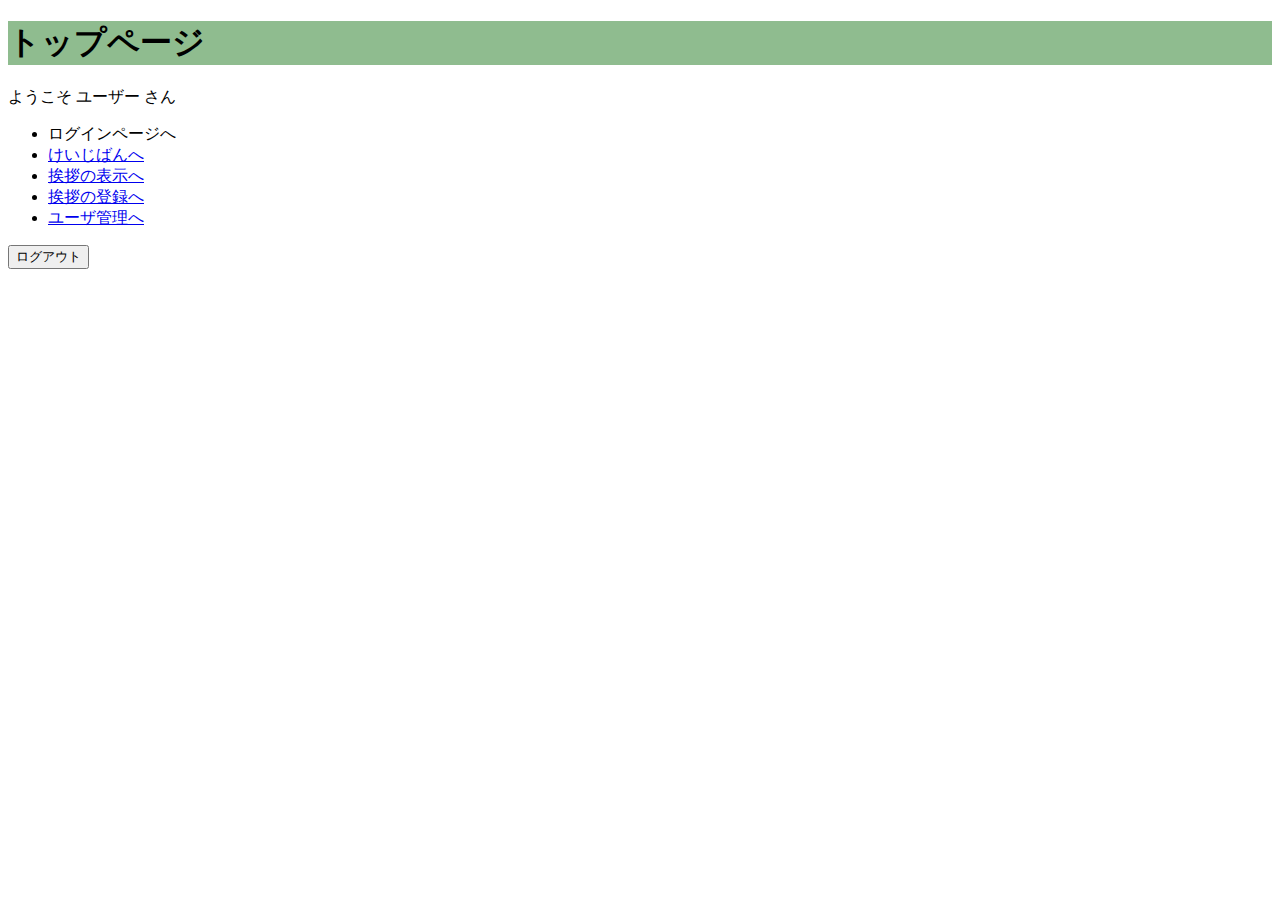
<file: greet13/src/main/resources/templates/index.html>
<!DOCTYPE html>
<html xmlns:th="http://www.thymeleaf.org"
	  xlmns:sec="http://www.thymeleaf.org/extras/spring-security">
<head>
<meta charset="UTF-8">
<link rel="stylesheet" href="../static/css/style.css" th:href="@{/css/style.css}">
<title>トップページ</title>
</head>
<body>
	<h1>トップページ</h1>
	<p sec:authorize="authenticated">ようこそ
		<span sec:authentication="principal.username">ユーザー</span>
		さん
	</p>
	<ul>
		<li sec:authorize="not authenticated"><a th:href="@{/login}">ログインページへ</a></li>
<!--		<li sec:authorize-url="/general"><a href="general.html" th:href="@{/general}">一般ユーザーページへ</a></li>-->
<!--		<li sec:authorize-url="/admin"><a href="admin.html" th:href="@{/admin}">管理者ページへ</a></li>-->
	
			<li sec:authorize-url="/board"><a href="board.html" th:href="@{/board}">けいじばんへ</a></li>

			<li sec:authorize-url="/greet"><a href="greet.html" th:href="@{/greet}">挨拶の表示へ</a></li>
			<li sec:authorize-url="/input"><a href="input.html" th:href="@{/input}">挨拶の登録へ</a></li>
			<li sec:authorize-url="/input"><a href="userList.html" th:href="@{/userList}">ユーザ管理へ</a></li>
	</ul>
	
	<form sec:authorize="authenticated" method="post" action="index.html" th:action="@{/logout}">
		<button type="submit">ログアウト</button>
	</form>
	
</body>
</html>
</file>
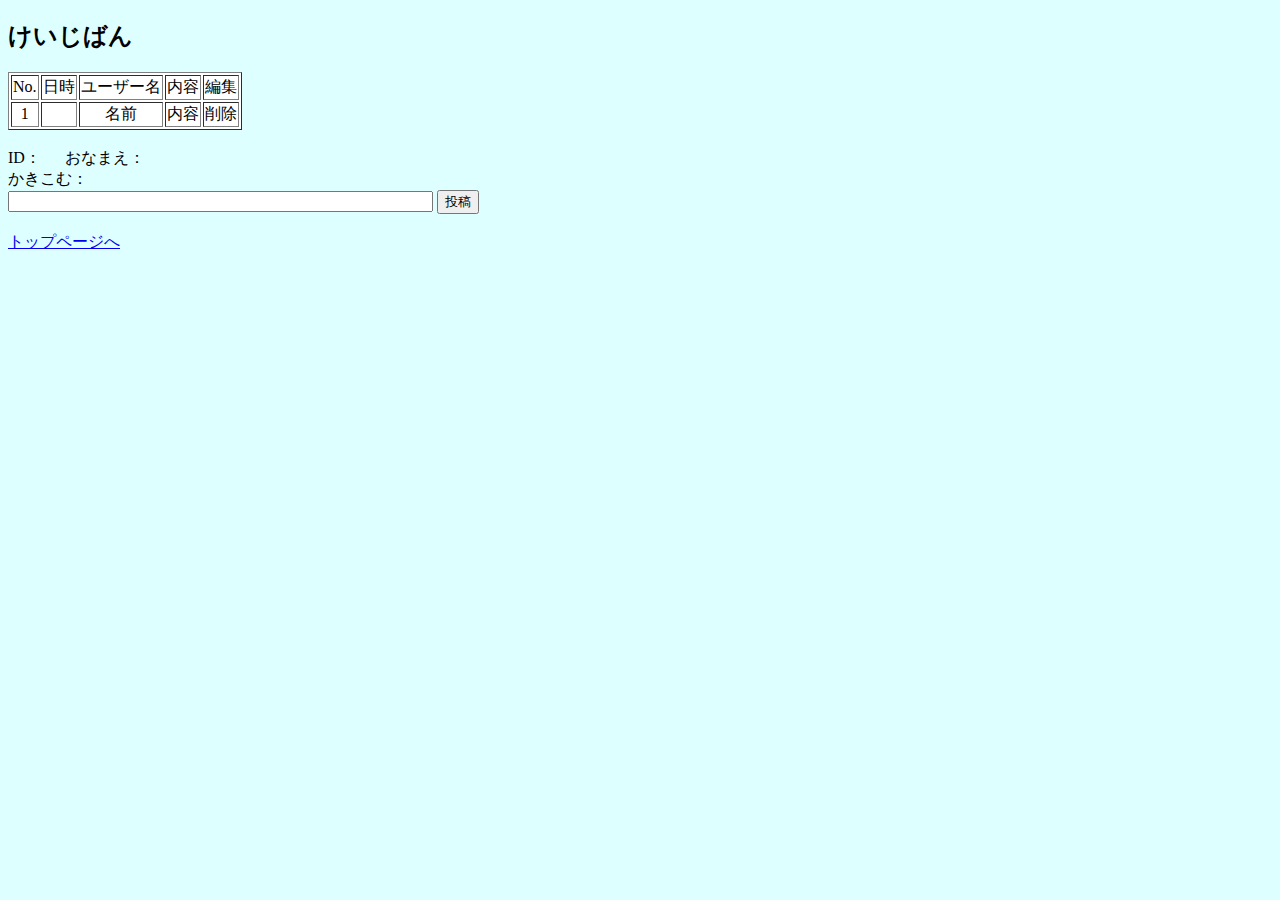
<file: greet13/src/main/resources/templates/board.html>
<!DOCTYPE html>
<html  xmlns:th="http://www.thymeleaf.org"
	   xlmns:sec="http://www.thymeleaf.org/extras/spring-security">
<head>
<meta charset="UTF-8">
<title>けいじばん</title>
<style type="text/css">
	table.counter{ counter-reset: rowCount; }
	table.counter>tbody>tr{ counter-increment: rowCount; }
	table.counter>tbody>tr>td:first-child::before{ content:counter(rowCount); }
	table.counter{ text-align: center; }
	table.counter>tbody td:nth-of-type(4){ text-align: left; }
</style>
</head>
<body bgcolor="#DDFFFF">
	<h2>けいじばん</h2>
	
		<table class="counter" border="1" bgcolor="#FFFFFF">
			
			<thead>
				<td>No.</td>
				<td>日時</td>
				<td>ユーザー名</td>
				<td>内容</td>
				<td>編集</td>
			</thead>
			<tbody>
				<tr th:each="board:${boardList}">
					<td></td>
					<td th:text="${#dates.format(board.date, 'yyyy/MM/dd HH:mm')}"></td>
<!--					<td th:text="${board.date}">日付</td>-->
					<td th:text="${board.username}">名前</td>
					<td th:text="${board.message}">内容</td>
					<td>削除</td>
				</tr>
			</tbody>
		</table>
	
	<br>
	
	<div>
		ID：
		<span sec:authentication="principal.userId"></span>　
		おなまえ：
		<span sec:authentication="principal.username"></span><br>
		かきこむ：
		<br>
		<form>
			<input type="text" name="message" maxlength="50" size="50" required>
			<input type="hidden" th:value="S{}">
			<input type="hidden" th:value="${}">
			<input type="submit" value="投稿">
		</form>
	</div>
	<br>
	<div>
		<a href="/" th:href="@{/}">トップページへ</a>
	</div>
	
</body>
</html>
</file>
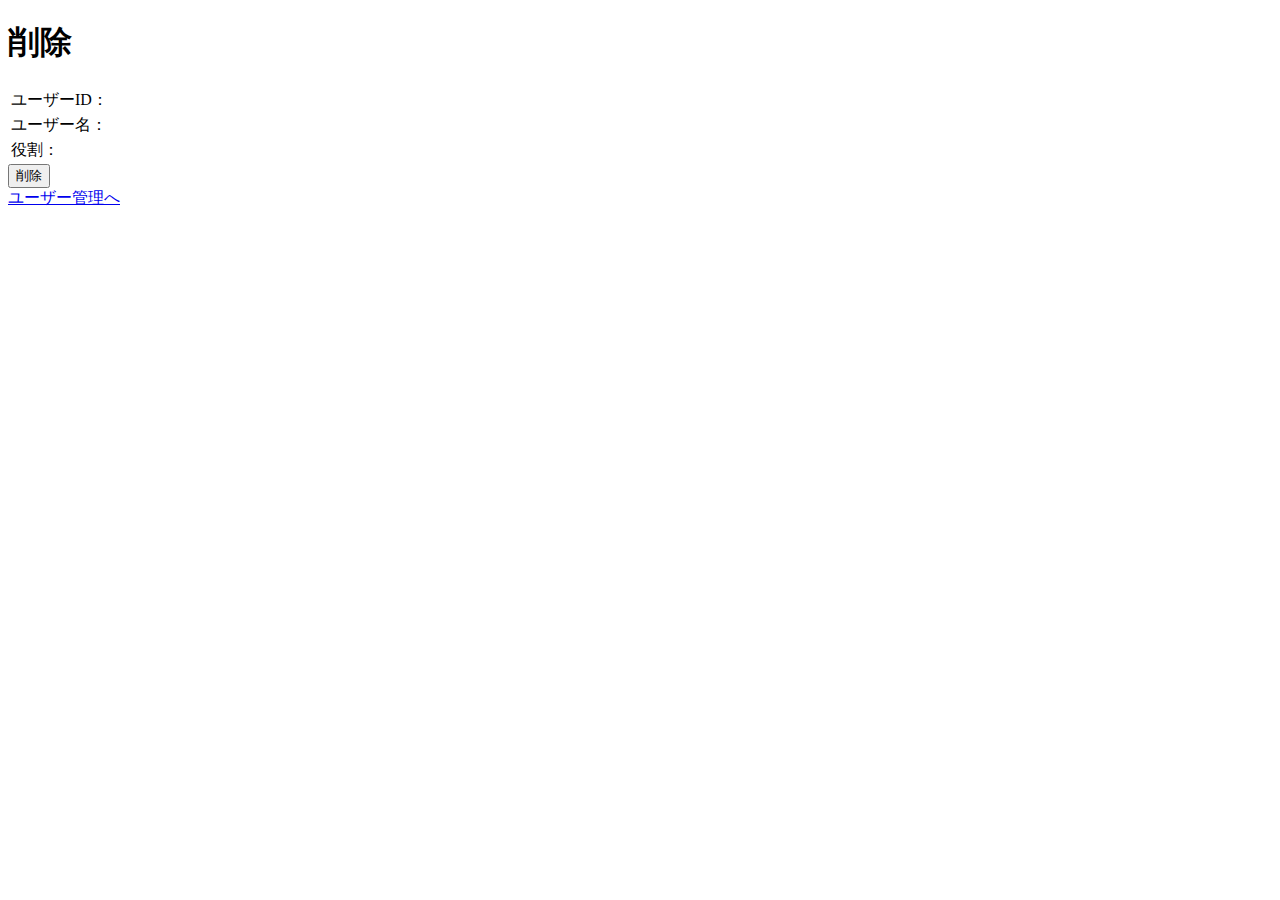
<file: greet13/src/main/resources/templates/delete.html>
<!DOCTYPE html>
<html xmlns:th="http://www.thymeleaf.org"
	  xlmns:sec="http://www.thymeleaf.org/extras/spring-security">
<head>
<meta charset="UTF-8">
<title>ユーザー削除</title>
</head>
<body>
	<h1>削除</h1>
	<div th:object="${loginUser}">
		<form action="/delete" th:action="@{/delete}" method="post">
			<table>
				<tr>
					<td>ユーザーID：</td>
					<td th:text="*{userId}"></td>
				</tr>
				<tr>
					<td>ユーザー名：</td>
					<td th:text="*{username}"></td>
				</tr>
				<tr>
					<td>役割：</td>
					<td th:text="*{role}"></td>
				</tr>
			</table>
			<input type="hidden" th:field="*{id}">
			<input type="submit" value="削除">
		</form>
	</div>
	<div>
		<a href="/userList" th:href="@{/userList}">ユーザー管理へ</a>
	</div>
</body>
</html>
</file>
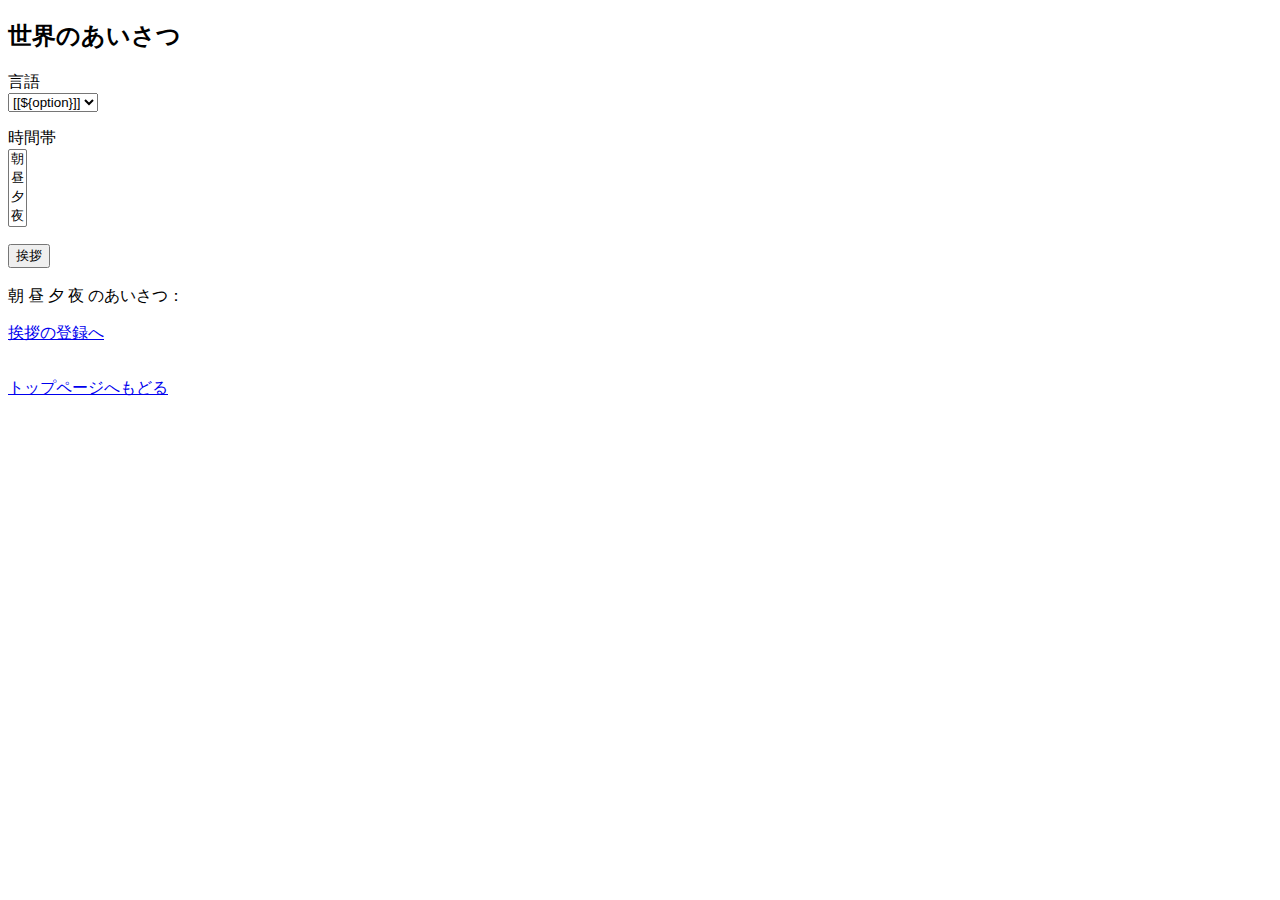
<file: greet13/src/main/resources/templates/greet.html>
<!DOCTYPE html>
<html xmls:th="http://www.thymeleaf.org"
	  xlmns:sec="http://www.thymeleaf.org/extras/spring-security">
<head>
<meta charset="UTF-8">
<title>世界のあいさつ</title>
</head>
<body>
	<h2>世界のあいさつ</h2>
	<form action="/greet" th:action="@{/greet}" method="post">
		<p>言語<br>
			<select id="language" name="language">
				<option th:each="option:${languageOption}" th:value="${option}" th:selected="${option == language}" th:inline="text">
					[[${option}]]
				</option>
			</select>
		</p>
		
		<p>時間帯<br>
		<select name="timeframe" size="4">
			<option value="morning" th:selected="${timeframe == 'morning'}">朝</option>
			<option value="noon" th:selected="${timeframe == 'noon'}">昼</option>
			<option value="evening" th:selected="${timeframe == 'evening'}">夕</option>
			<option value="night" th:selected="${timeframe == 'night'}">夜</option>
		</select>
		</p>
		<input type="submit" value="挨拶">
	</form>
	<br>
	
	<div th:if="${message != null}">
		<div th:switch="${timeframe}">
			<span th:case="morning">朝</span>
			<span th:case="noon">昼</span>
			<span th:case="evening">夕</span>
			<span th:case="night">夜</span>
		<span>のあいさつ：</span>
		<span th:text="${message}"></span>
		<br>
		</div>
	</div>
	
	<div sec:authorize-url="/input">
		<a href="/input" th:href="@{/input}"><p>挨拶の登録へ</p></a><br>
	</div>
	<div>
		<a href="/" th:href="@{/}">トップページへもどる</a>
	</div>

</body>
</html>
</file>
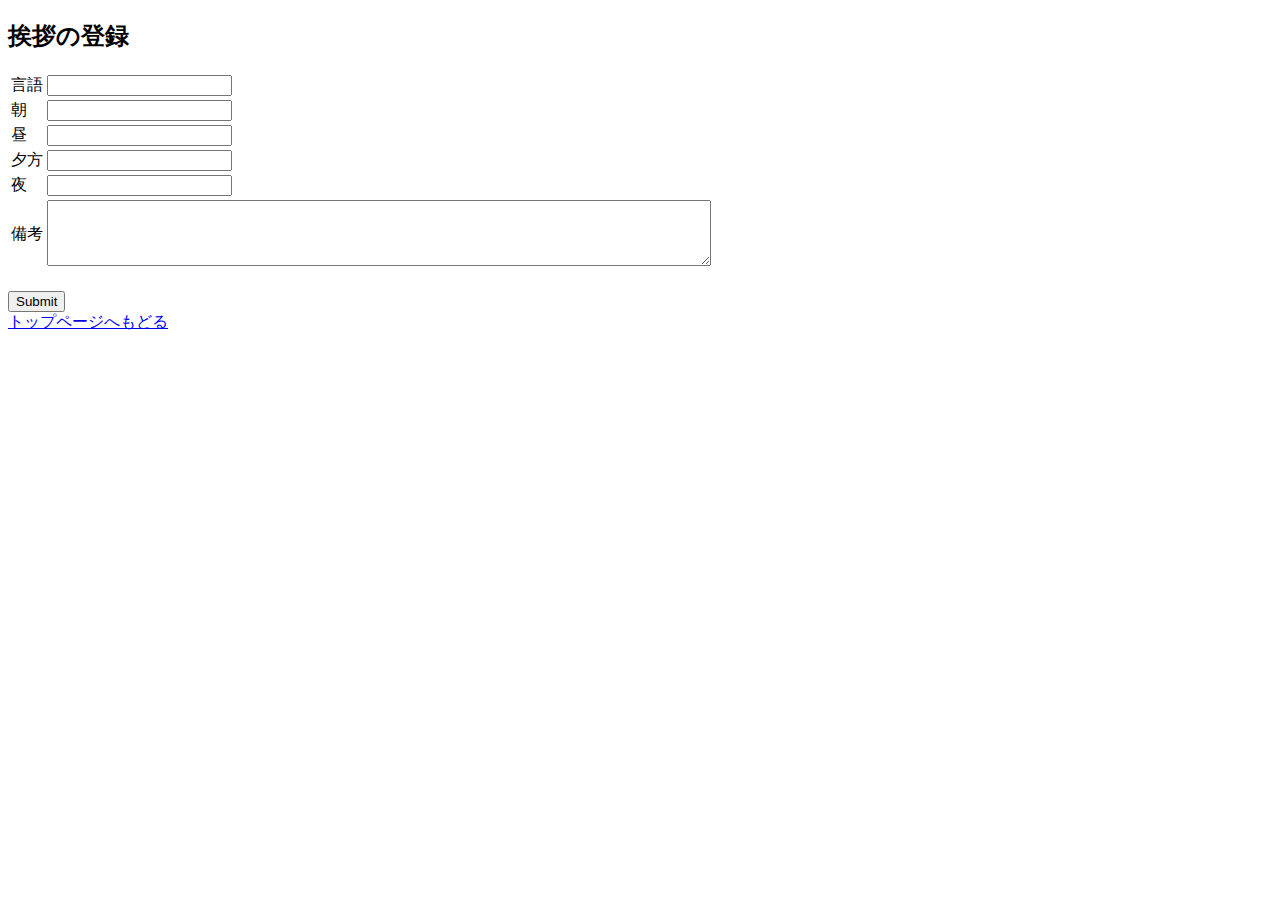
<file: greet13/src/main/resources/templates/input.html>
<!DOCTYPE html>
<html xmls:th="http://www.thymeleaf.org"
	  xlmns:sec="http://www.thymeleaf.org/extras/spring-security">
<head>
<meta charset="UTF-8">
<title>挨拶登録</title>
</head>
<body>
	<h2>挨拶の登録</h2>
	<form action="/input" th:action="@{/input}" th:object="${greetForm}" method="post">
		<table>
			<tr>
				<td>言語</td>
				<td>
					<input type="text" name="language" th:field="*{language}">
				</td>
				<td th:if="${#fields.hasErrors('language')}" th:errors="*{language}" style="color:red"></td>
			</tr>
						
			<tr>
				<td>朝</td>
				<td>
					<input type="text" name="morning" th:field="*{morning}">
				</td>
				<td th:if="${#fields.hasErrors('morning')}" th:errors="*{morning}" style="color:red"></td>
			</tr>
						
			<tr>
				<td>昼</td>
				<td>
					<input type="text" name="noon" th:field="*{noon}">
				</td>
				<td th:if="${#fields.hasErrors('noon')}" th:errors="*{noon}" style="color:red"></td>
			</tr>
						
			<tr>
				<td>夕方</td>
				<td>
					<input type="text" name="evening" th:field="*{evening}">
				</td>
				<td th:if="${#fields.hasErrors('evening')}" th:errors="*{evening}" style="color:red"></td>
			</tr>
						
			<tr>
				<td>夜</td>
				<td>
					<input type="text" name="night" th:field="*{night}">
				</td>
				<td th:if="${#fields.hasErrors('night')}" th:errors="*{night}" style="color:red"></td>
			</tr>
						
<!--			<tr>-->
<!--				<td>別れの挨拶</td>-->
<!--				<td>-->
<!--					<input type="text" name="bye" th:field="*{bye}">-->
<!--				</td>-->
<!--				<td th:if="${#fields.hasErrors('bye')}" th:errors="*{bye}" style="color:red"></td>-->
<!--			</tr>-->
						
			<tr>
				<td>備考</td>
				<td>
					<textarea name="remarks" rows="4" cols="80" th:field="*{remarks}"></textarea>
				</td>
				<td th:if="${#fields.hasErrors('remarks')}" th:errors="*{remarks}" style="color:red"></td>
			</tr>
		</table>	
		<br>
		<input type="submit" values="登録">
	</form>
	<div>
		<a href="/" th:href="@{/}">トップページへもどる</a>
	</div>
</body>
</html>
</file>
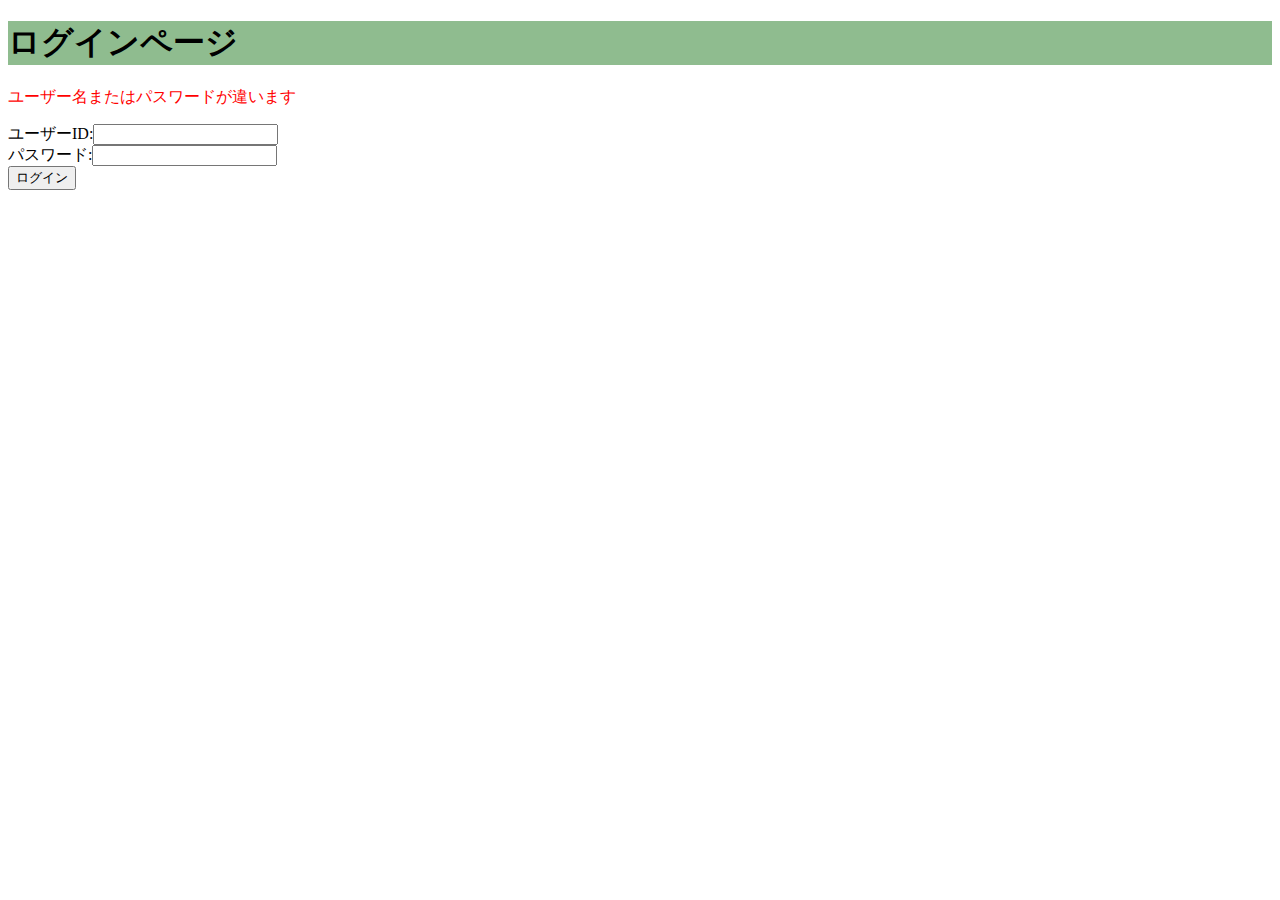
<file: greet13/src/main/resources/templates/login.html>
<!DOCTYPE html>
<html xmlns:th="http://www.thymeleaf.org"
	  xlmns:sec="http://www.thymeleaf.org/extras/spring-security">
<head>
<meta charset="UTF-8">
<link rel="stylesheet" href="../static/css/style.css" th:href="@{/css/style.css}">
<title>ログインページ</title>
</head>
<body>
	<h1>ログインページ</h1>
	<p th:if="${param.error}" class="error">
		ユーザー名またはパスワードが違います
	</p>
	<form method="post" action="index.html" th:action="@{/login}">
		ユーザーID:<input type="text" name="user_id"><br>
		パスワード:<input type="text" name="password"><br>
		<button type="submit">ログイン</button>
	</form>
</body>
</html>
</file>
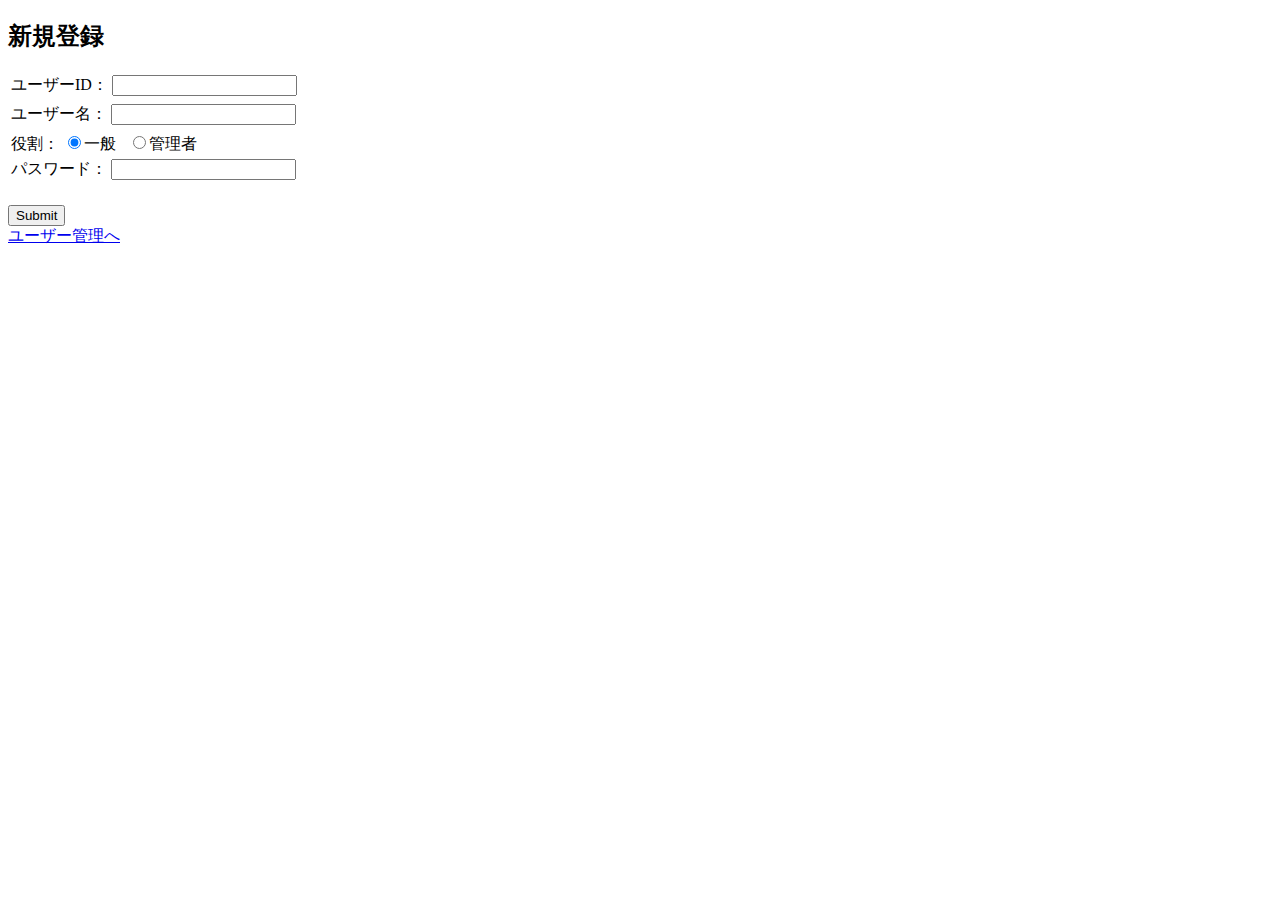
<file: greet13/src/main/resources/templates/newUserForm.html>
<!DOCTYPE html>
<html xmls:th="http://www.thymeleaf.org"
	  xlmns:sec="http://www.thymeleaf.org/extras/spring-security">
<head>
<meta charset="UTF-8">
<title>新規ユーザー登録</title>
</head>
<body>
	<h2>新規登録</h2>
	<div th:if="${error!=null}">
		<h3 style="color:red" th:text="${'登録エラー : '+error}"></h3>
	</div>
	<form action="/register" th:action="@{/register}" th:object="${userForm}" method="post">
		<table>
			<tr>
			<td>ユーザーID：
				<input type="text" th:field="*{userId}">
			</td>
			</tr>
			<tr>
				<td th:if="${#fields.hasErrors('userId')}" th:errors="*{userId}" style="color:red"></td>
			</tr>
			
			<tr>
			<td>ユーザー名：
				<input type="text" th:field="*{username}">
			</td>
			</tr>
			<tr>
				<td th:if="${#fields.hasErrors('username')}" th:errors="*{username}" style="color:red"></td>
			</tr>
			
			<tr>
			<td>役割：
				<input type="radio" name="role" value="GENERAL" checked>一般
				&nbsp;
				<input type="radio" name="role" value="ADMIN">管理者
			</td>
			</tr>
			
			<tr>
			<td>パスワード：
				<input type="text" th:field="*{password}">
			</td>
			</tr>
			<tr>
				<td th:if="${#fields.hasErrors('password')}" th:errors="*{password}" style="color:red"></td>
			</tr>
		</table>
		<br>
		<input type="submit" values="登録">
	</form>
	
	<div>
		<a href="/userList" th:href="@{/userList}">ユーザー管理へ</a>
	</div>
</body>
</html>
</file>
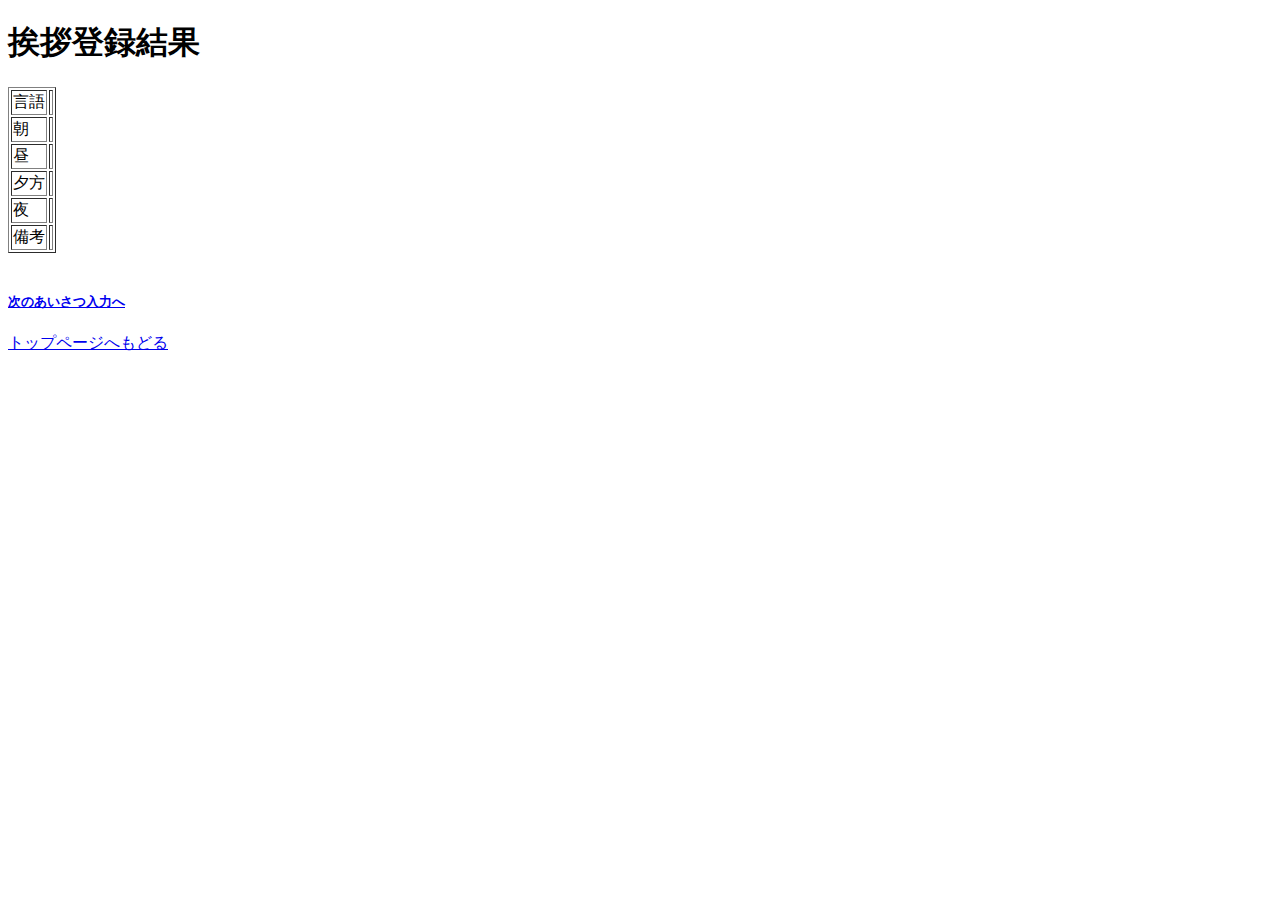
<file: greet13/src/main/resources/templates/result.html>
<!DOCTYPE html>
<html xmlns:th="http://www.thymeleaf.org">
<head>
<meta charset="UTF-8">
<title>挨拶の登録結果</title>
</head>
<body>
	<h1>挨拶登録結果</h1>
	<div th:if="${error!=null}">
		<h3 style="color:red" th:text="${'エラー : '+error}"></h3>
	</div>
	
	<div th:object="${greetForm}">
		<table border="1">
			<tr>
				<td>言語</td>
				<td>
					<span th:text="*{language}"></span>
				</td>
			</tr>

			<tr>
				<td>朝</td>
				<td>
					<span th:text="*{morning}"></span>
				</td>
			</tr>

			<tr>
				<td>昼</td>
				<td>
					<span th:text="*{noon}"></span>
				</td>
			</tr>
			
			<tr>
				<td>夕方</td>
				<td>
					<span th:text="*{evening}"></span>
				</td>
			</tr>
			
			<tr>
				<td>夜</td>
				<td>
					<span th:text="*{night}"></span>
				</td>
			</tr>
			
<!--			<tr>-->
<!--				<td>別れの挨拶</td>-->
<!--				<td>-->
<!--					<span th:text="*{bye}"></span>-->
<!--				</td>-->
<!--			</tr>-->
			
			<tr>
				<td>備考</td>
				<td>
					<span th:text="*{remarks}"></span>
				</td>
			</tr>
		</table>
		<br>
	</div>
	<h5>
		<a href="/input" th:href="@{/input}">次のあいさつ入力へ</a>
	</h5>
	<div>
		<a href="/" th:href="@{/}">トップページへもどる</a>
	</div>
</body>
</html>
</file>
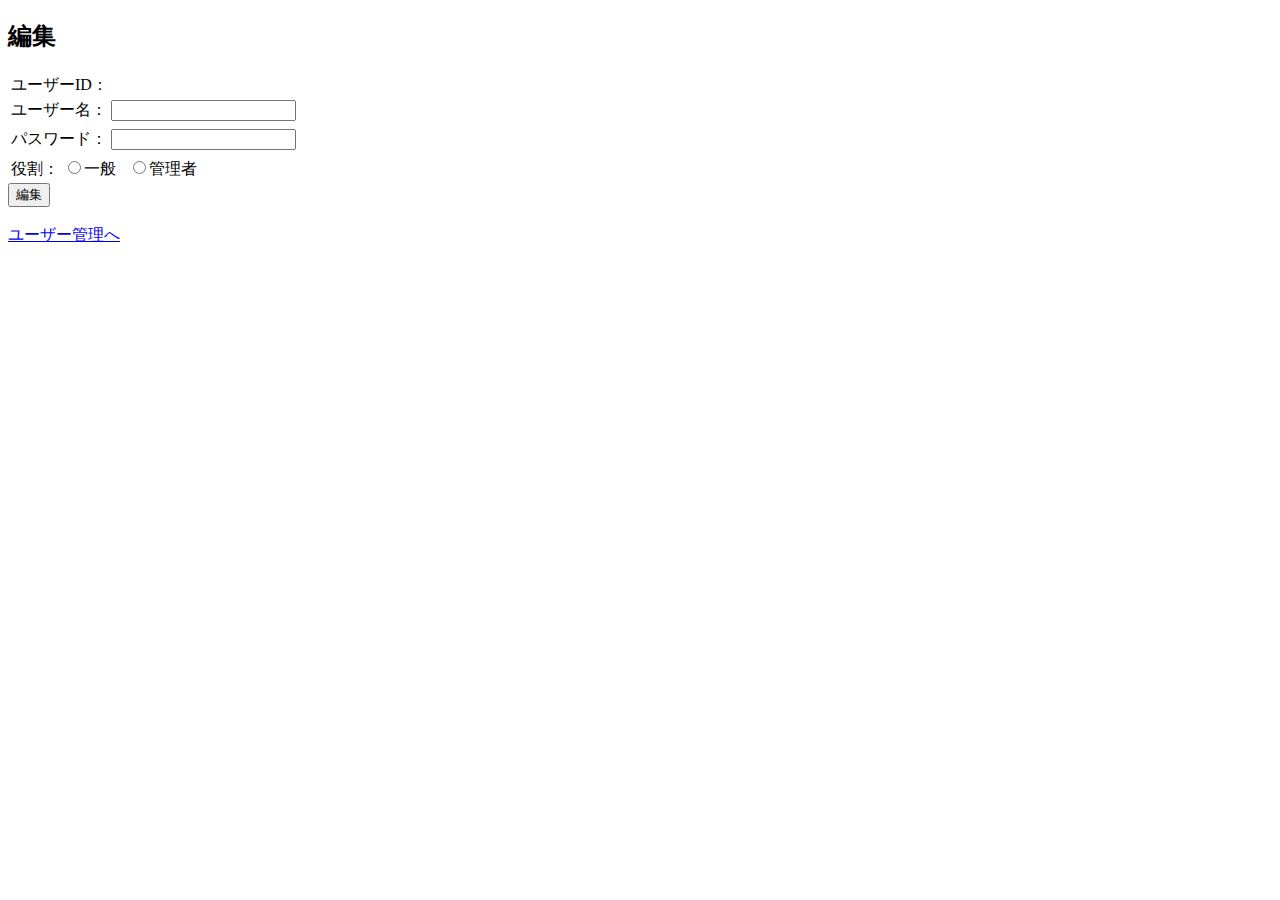
<file: greet13/src/main/resources/templates/update.html>
<!DOCTYPE html>
<html  xmls:th="http://www.thymeleaf.org"
	  xlmns:sec="http://www.thymeleaf.org/extras/spring-security">
<head>
<meta charset="UTF-8">
<title>編集</title>
</head>
<body>
	<h2>編集</h2>
	<div th:if="${error!=null}">
		<h3 style="color:red" th:text="${'登録エラー : '+error}"></h3>
	</div>

	<form action="/update" th:action="@{/update}" th:object="${loginUser}" method="post">
		<table>
				
			<tr>
				<td>ユーザーID：
				<span th:text="*{userId}"></span>
				</s>
			</tr>
				
			<tr>
				<td>ユーザー名：
				<input type="text" th:field="*{username}">
				</td>
			</tr>
			
			<tr>
				<td th:if="${#fields.hasErrors('username')}" th:errors="*{username}" style="color:red"></td>
			</tr>
				
			<tr>
				<td>パスワード：
				<input type="text" name="password" required>
				</td>
			</tr>
			<tr>
				<td th:if="${#fields.hasErrors('password')}" th:errors="*{password}" style="color:red"></td>
			</tr>
			
			<tr>
			<td>役割：
				<input type="radio" name="role" value="GENERAL" th:checked="*{role == 'GENERAL'}">一般
				&nbsp;
				<input type="radio" name="role" value="ADMIN" th:checked="*{role == 'ADMIN'}">管理者
			</td>
			</tr>
			
		</table>
		<input type="hidden" th:field="*{userId}">
		<input type="hidden" th:field="*{id}">
		<input type="submit" value="編集">
	</form>
	
	<br>
	<div>
		<a href="/userList" th:href="@{/userList}">ユーザー管理へ</a>
	</div>

</body>
</html>
</file>
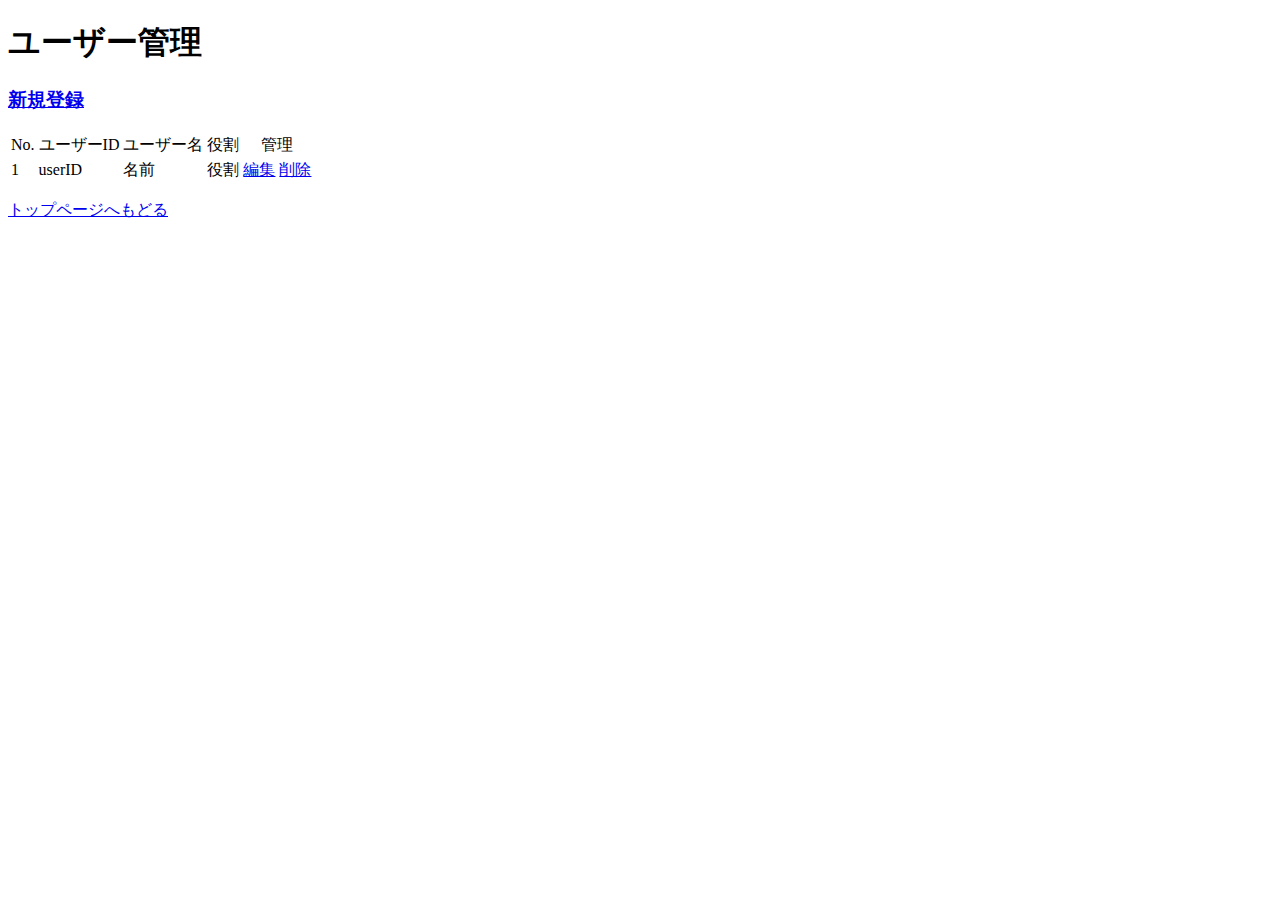
<file: greet13/src/main/resources/templates/userList.html>
<!DOCTYPE html>
<html xmlns:th="http://www.thymeleaf.org">
<head>
<meta charset="UTF-8">
<title>ユーザー管理</title>

<style type="text/css">
	table.counter{ counter-reset: rowCount; }
	table.counter>tbody>tr{ counter-increment: rowCount; }
	table.counter>tbody>tr>td:first-child::before{ content:counter(rowCount); }
</style>

</head>
<body>
	<h1>ユーザー管理</h1>
	<p>
		<h3>
			<a href="/save" th:href="@{/save}">新規登録</a>
		</h3>
	</p>
	
	<div>
		<table class="counter">
			<thead>
			<tr>
				<td>No.</td>
				<td>ユーザーID</td>
				<td>ユーザー名</td>
				<td>役割</td>
				<td colspan="2" align="center">管理</td>
			</tr>
			</thead>
			
			<tbody>
			<tr th:each="user:${userList}">
				<td></td>
				<td th:text="${user.userId}">userID</td>
				<td th:text="${user.username}">名前</td>
				<td th:text="${user.role} == 'ADMIN'?'管理者':'一般'">役割</td>
				<td>
					<a href="/updateForm" th:href="@{/updateForm(id=${user.id})}">編集</a>
				</td>
				<td>
					<a href="/deleteForm" th:href="@{/deleteForm(id=${user.id})}">削除</a>
				</td>
			</tr>
			</tbody>
		</table>
	</div>
	
	<div>
		<p>
			<a href="/" th:href="@{/}">トップページへもどる</a>
		</p>
	</div>
</body>
</html>
</file>
